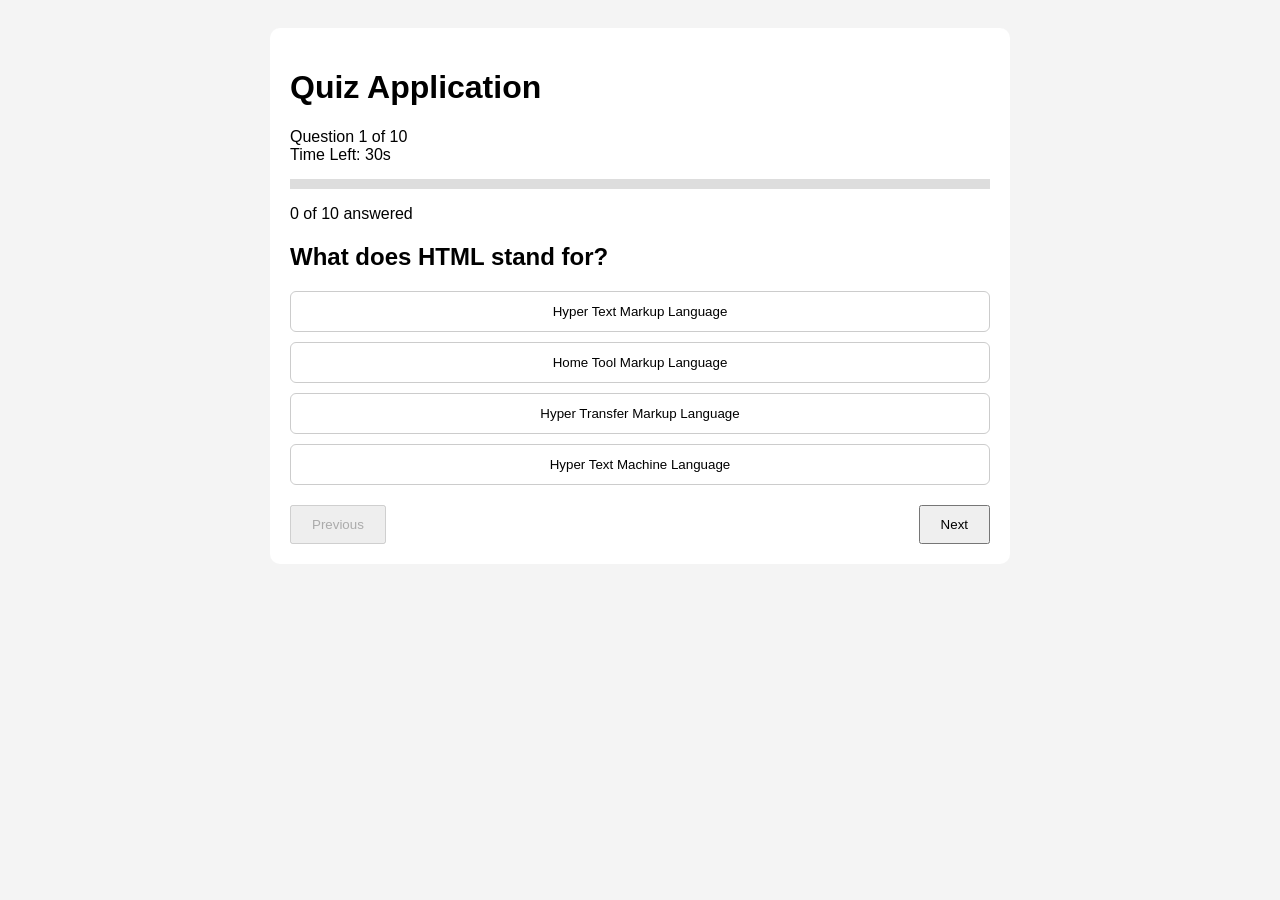
<file: Task4/index.html>
<!DOCTYPE html>
<html lang="en">
<head>
    <meta charset="UTF-8">
    <meta name="viewport" content="width=device-width, initial-scale=1.0">
    <title>Quiz App</title>

    <link rel="stylesheet" href="style.css">
</head>
<body>

    <div class="quiz-container" id="quiz-container">

        <h1>Quiz Application</h1>

        <div id="question-number">
            Question 1 of 10
        </div>

        <div id="timer">
            Time Left: 30s
        </div>

        <div class="progress-container">
            <div id="progress-bar"></div>
        </div>
            
            <p id="progress-text"></p>
         
        <h2 id="question-text"></h2>
        
        <div id="options-container">

        </div>

        <div class="navigation">

            <button id="prev-btn">
                Previous
            </button>

            <button id="next-btn">
                Next
            </button>

        </div>

    </div>

    <div id="results" style="display: none;">

        <h2>Quiz Results</h2>

        <p id="total-questions"></p>

        <p id="correct-answers"></p>

        <p id="incorrect-answers"></p>

        <p id="unanswered-questions"></p>

        <p id="final-score"></p>

        <p id="percentage"></p>

        <h3 id="result-message"></h3>

        <button id="restart-btn">
            Restart Quiz
        </button>

    </div>

    <script src="script.js"></script>

</body>
</html>
</file>
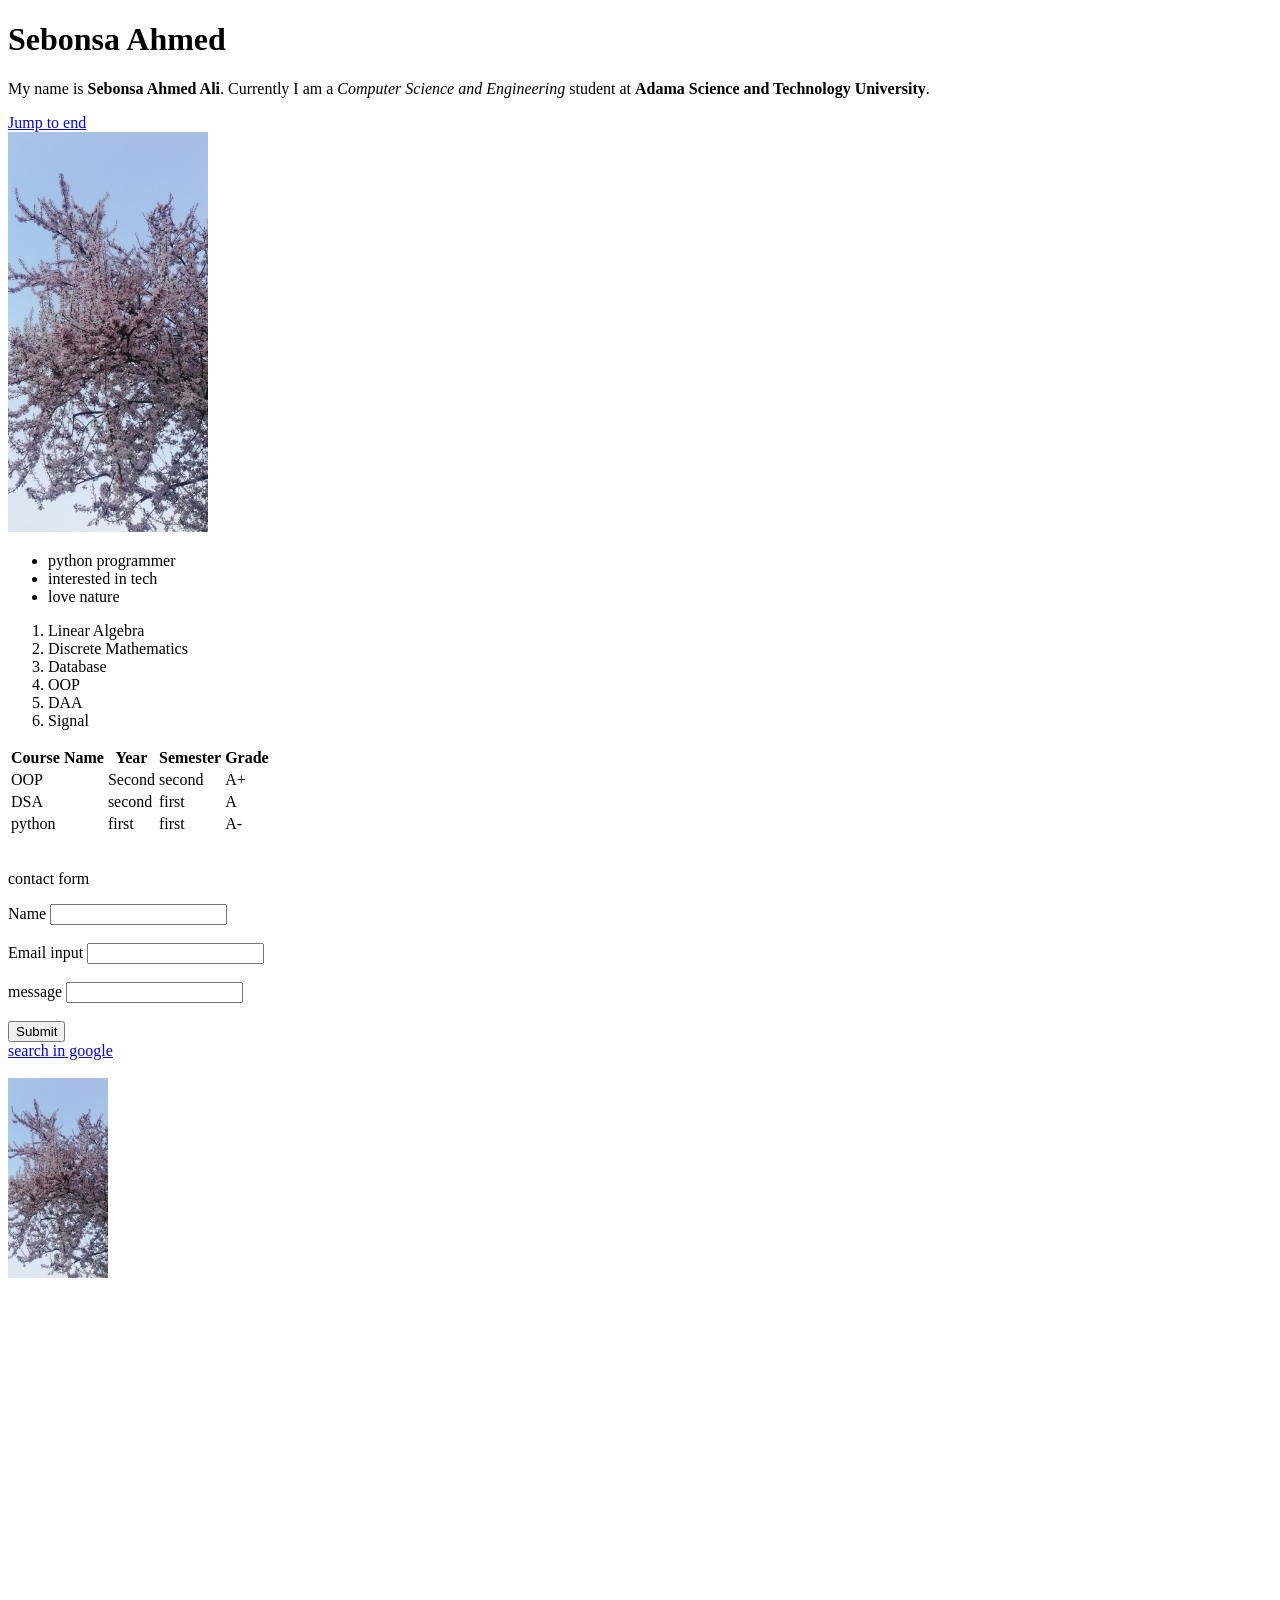
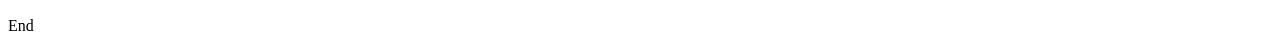
<file: Task1/Task1.html>
<!DOCTYPE html>
<html lang="en">
<head>
    <meta charset="UTF-8">
    <meta name="viewport" content="width=device-width, initial-scale=1.0">
    <title>Sebonsa</title>
</head>
<body>
    <h1>Sebonsa Ahmed</h1>
    <p>My name is <b>Sebonsa Ahmed Ali</b>. Currently I am a <em>Computer Science and Engineering</em> student at <b>Adama Science and Technology University</b>.</p>
    <a href="#end">Jump to end</a> <br>
    <img src="nw.jpg" width="200" height="400" alt="I think this tree is not green">
    <ul>
        <li>python programmer</li>
        <li>interested in tech</li>
        <li>love nature</li>
    </ul>
    <ol>
        <li>Linear Algebra</li>
        <li>Discrete Mathematics</li>
        <li>Database</li>
        <li>OOP</li>
        <li>DAA</li>
        <li>Signal</li>
    </ol>
    <table>
        <th>Course Name   </th>
        <th>Year   </th>
        <th>Semester   </th>
        <th>Grade</th>
        <tr>
            <td>OOP</td>
            <td>Second</td>
            <td>second</td>
            <td>A+</td>
        </tr>
        <tr>
            <td>DSA</td>
            <td>second</td>
            <td>first</td>
            <td>A</td>
        </tr>
        <tr>
            <td>python</td>
            <td>first</td>
            <td>first</td>
            <td>A-</td>
        </tr>
    </table>
    <br>
    <form action="submit">
        <p>contact form</p>
        <label>Name</label>
        <input type="text"> <br> <br>
        <label>Email input</label>
        <input type="text"> <br> <br>
        <label>message</label>
        <input type="textarea"> <br> <br>
        <button>Submit</button>
    </form>
    
    <a href="https/google.com">search in google</a> <br> <br>
    <a href="">
        <img src="nw.jpg" width="100" alt="visot non green plants">
    </a>
    <br>

    <iframe 
        control
        width="560" 
        height="315" 
        src="https://www.youtube.com/embed/GxmfcnU3feo?si=JLhr7kQuQ4gtVfx3" 
        title="YouTube video player" 
        frameborder="0" 
        allow="accelerometer; autoplay; clipboard-write; encrypted-media; gyroscope; picture-in-picture; web-share" 
        referrerpolicy="strict-origin-when-cross-origin" 
        allowfullscreen>
    </iframe>

    <p id="end">End</p>
    
</body>
</html>
</file>
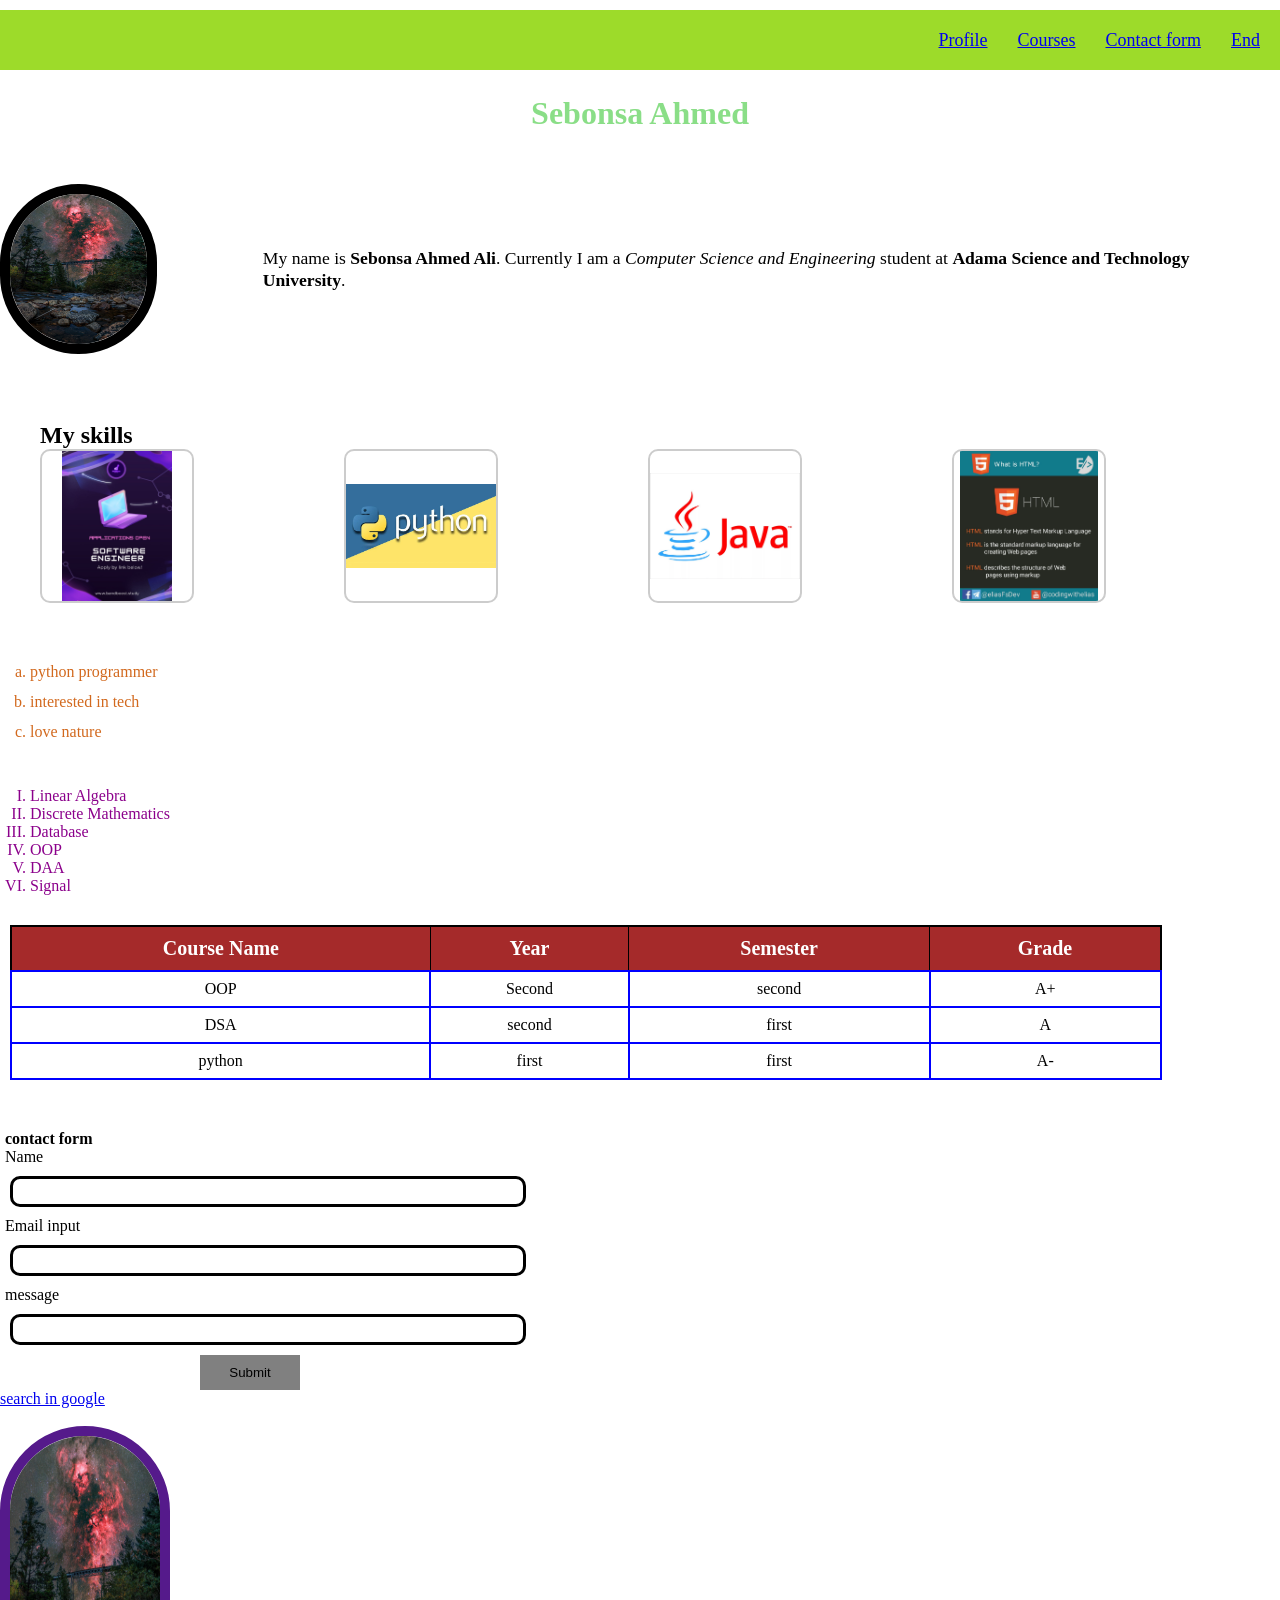
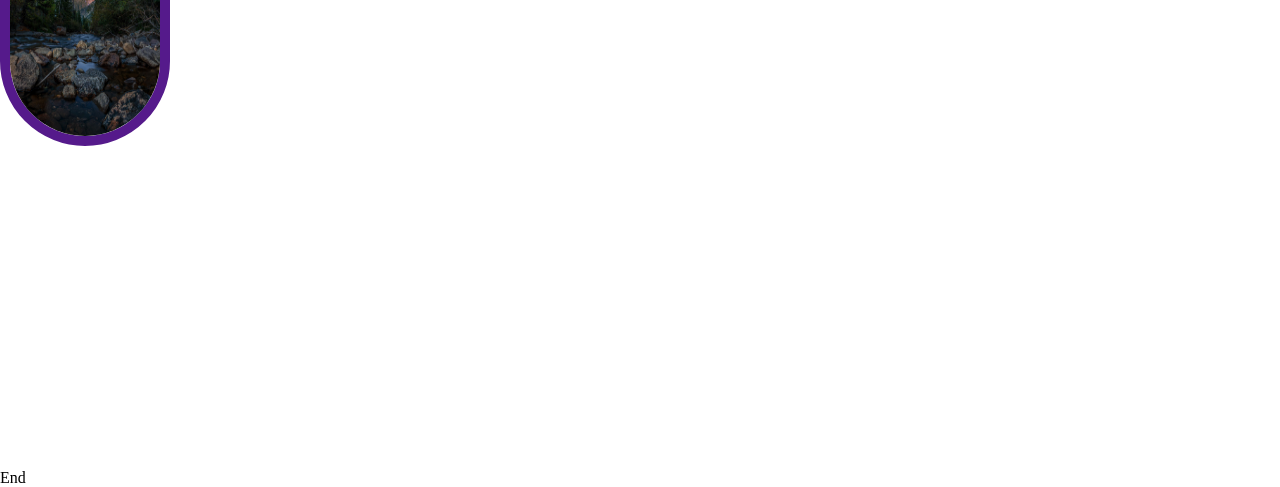
<file: Task2/Task1.html>
<!DOCTYPE html>
<html lang="en">
<head>
    <meta charset="UTF-8">
    <meta name="viewport" content="width=device-width, initial-scale=1.0">
    <title>Sebonsa</title>
    <link rel="stylesheet" href="style.css">
</head>
<body>
    <header class="header">
        <nav class="nav">
            <div class="link"><a href="#profile">Profile</a></div>
            <div class="link"><a href="#courses">Courses</a></div>
            <div class="link"><a href="#contact_form">Contact form</a></div>
            <div class="link"><a href="#end">End</a></div>
        </nav>
    </header>

    <h1 class="h1_my_name">Sebonsa Ahmed</h1>
    <div id="pforile" class="profile_flexbox">
        <img src="np3.jpg" width="200" height="150px" alt="I think this tree is not green">
        <p class="bio">My name is <b>Sebonsa Ahmed Ali</b>. Currently I am a <em>Computer Science and Engineering</em> student at <b>Adama Science and Technology University</b>.</p>

    </div>
    <section class="skills_section">
        <h2>My skills</h2>
        <div class="skills_grid">
            <div class="skill">
                <img src="se.jpg" class="im" alt="SE">
            </div>
            <div class="skill">
                <img src="python.jpg" class="im" alt="">
            </div>
            <div class="skill">
                <img src="java.jpg" class="im" alt="">
            </div>
            <div class="skill">
                <img src="html.jpg" class="im" alt="">
            </div>
        </div>
    </section>
    
    <ul class="unordered_list">
        <li class="item">python programmer</li>
        <li class="item">interested in tech</li>
        <li class="item">love nature</li>
    </ul>
    
    <ol id="courses" class="ordered_list">
        <li>Linear Algebra</li>
        <li>Discrete Mathematics</li>
        <li>Database</li>
        <li>OOP</li>
        <li>DAA</li>
        <li>Signal</li>
    </ol>
    <table class="table">
        <thead>
            <tr class="header-row"> 
                <th class="th">Course Name</th>
                <th class="th">Year</th>
                <th class="th">Semester</th>
                <th class="th">Grade</th>
            </tr>
        </thead>
        <tbody>
            <tr class="tr">
                <td>OOP</td>
                <td>Second</td>
                <td>second</td>
                <td>A+</td>
            </tr>
            <tr class="tr">
                <td>DSA</td>
                <td>second</td>
                <td>first</td>
                <td>A</td>
            </tr>
            <tr class="tr">
                <td>python</td>
                <td>first</td>
                <td>first</td>
                <td>A-</td>
            </tr>
    </tbody>
    </table>

    
    <form id="contact_form" action="submit">
        <p class="contact_form_p"><b>contact form</b></p>
        <p class="contact_form_p">Name</p>
        <input class="input" type="text">
        <p class="contact_form_p">Email input</p>
        <input class="input" type="text">
        <p class="contact_form_p">message</p>
        <input class="input" type="textarea"> <br>
        <button class="submit_button">Submit</button>
    </form>
    
    <a href="https://google.com" target="_blank">search in google</a> <br> <br>
    <a href="">
        <img src="np3.jpg" width="100" height="300" alt="visot non green plants">
    </a>
    <br>

    <iframe 
        control
        width="560" 
        height="315" 
        src="https://www.youtube.com/embed/GxmfcnU3feo?si=JLhr7kQuQ4gtVfx3" 
        title="YouTube video player" 
        frameborder="0" 
        allow="accelerometer; autoplay; clipboard-write; encrypted-media; gyroscope; picture-in-picture; web-share" 
        referrerpolicy="strict-origin-when-cross-origin" 
        allowfullscreen>
    </iframe>

    <p id="end">End</p>
    
</body>
</html>
</file>
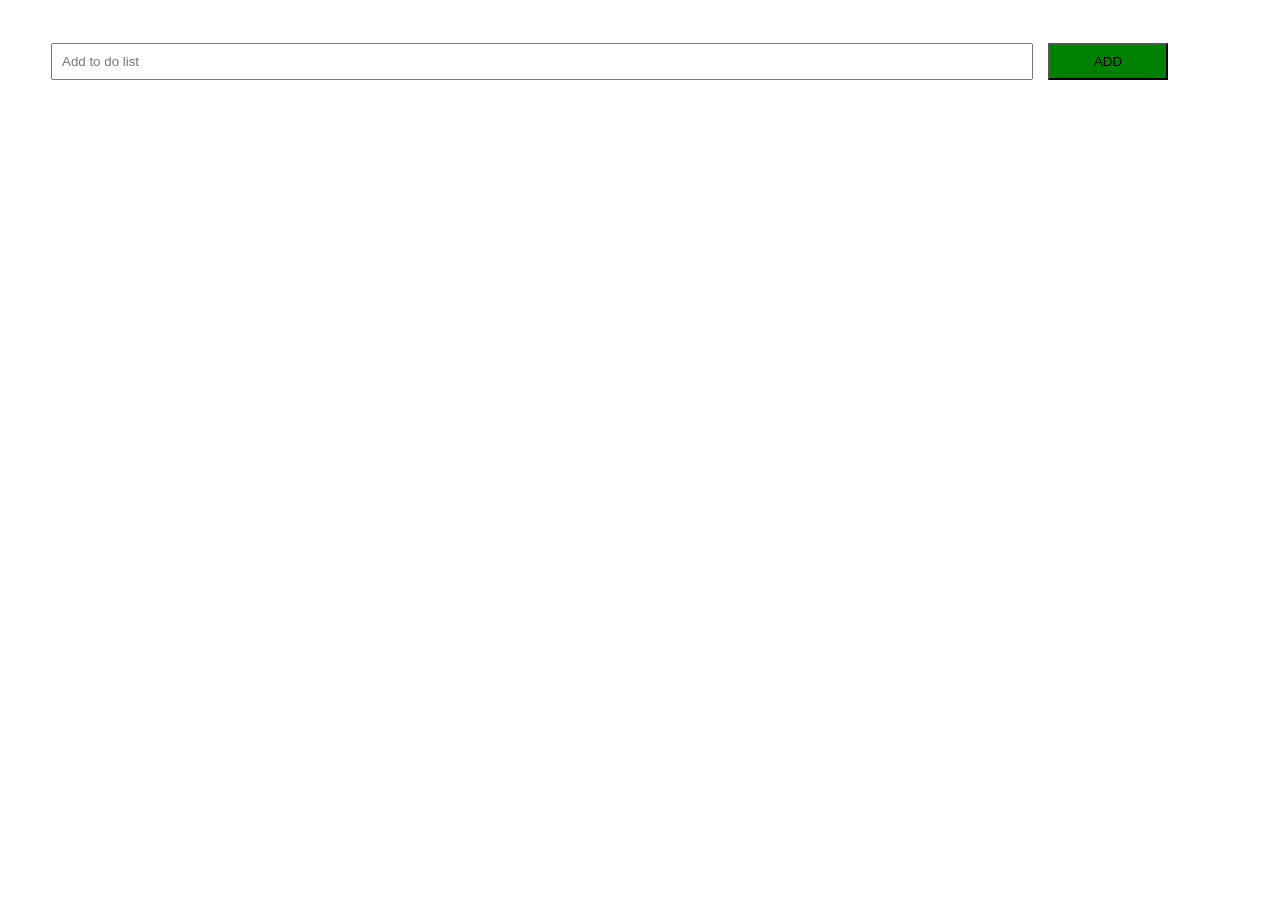
<file: Task3/toDoListApp.html>
<!DOCTYPE html>
<html lang="en">
<head>
    <meta charset="UTF-8">
    <meta name="viewport" content="width=device-width, initial-scale=1.0">
    <title>toDoListApp</title>
</head>
<body>
    <link rel="stylesheet" href="toDoListApp.css">
    <form action="add" class="form">
        <input type="text" class="input" placeholder="Add to do list">
        <button class="button">ADD</button>
    </form>
    <ul class="ul">

    </ul>
    <script src="toDoListApp.js"></script>
    
</body>
</html>
</file>
<file: Task4/style.css>
body {
    font-family: Arial, sans-serif;
    background: #f4f4f4;
    display: flex;
    justify-content: center;
    padding: 20px;
}

.quiz-container {
    background: white;
    width: 700px;
    padding: 20px;
    border-radius: 10px;
}

#options-container {
    display: flex;
    flex-direction: column;
    gap: 10px;
}

.option-btn {
    padding: 12px;
    border: 1px solid #ccc;
    background: white;
    cursor: pointer;
    border-radius: 6px;
}

.option-btn:hover {
    background: #f0f0f0;
}

.progress-container {
    width: 100%;
    height: 10px;
    background: #ddd;
    margin: 15px 0;
    
}

#progress-bar {
    width: 0%;
    height: 100%;
    background: green;
}

#progress-text {
    margin-bottom: 20px;
}

.navigation {
    display: flex;
    justify-content: space-between;
    margin-top: 20px;
}

.navigation button {
    padding: 10px 20px;
    cursor: pointer;
}

.selected {
    background-color: #4caf50;
    color: white;
}

.option-btn:disabled {
    cursor: not-allowed;
    opacity: 0.8;
}

.warning {
    color: red;
    font-weight: bold;
}

#results {
    background: white;
    padding: 20px;
    border-radius: 10px;
}

#results h2 {
    margin-bottom: 20px;
}

#results p {
    margin: 10px 0;
}

#result-message {
    margin-top: 20px;
}

.correct {
    background-color: green;
    color: white;
}

.incorrect {
    background-color: red;
    color: white;
}
</file>
<file: Task2/style.css>
* {
    margin: 0;
    padding-inline: 0;
}

body {
    background-color: rgb(rgb(0, 140, 255));
    font-family: Cambria, Cochin, Georgia, Times, 'Times New Roman', serif;
    font-size: 1rem; 
}

.h1_my_name {
    color: rgb(138, 222, 135);
    text-align: center;
    margin: 15px;
    padding: 10px;
    font-size: 2rem;
}

.bio {
    font-size: 110%;
    line-height: 130%;
    margin: 4%;
    padding: 3%;
    max-width: fit-content;
}

img {
    width: 150px;
    border: 10px;
    border-style: solid;
    border-radius: 100px;
}

.profile_flexbox {
    display: flex;
    gap: 1rem;
    justify-content:space-evenly;
    align-items: center;
}

.skills_section {
    margin: 30px;
    padding: 10px;
    /* border: 10px solid white; */

}
.skills_grid {
    display: grid;
    /* This creates a row of columns that wrap automatically */
    grid-template-columns: repeat(auto-fit, minmax(100px, 1fr)); 
    gap: 1rem;
    align-items: center;
    justify-content: flex-start;
}
.im {
    width: 150px; 
    height: 150px;
    object-fit: contain; /* Keeps the logo from stretching */
    border: 2px solid #ccc;
    border-radius: 10px;
    
}

.unordered_list{
    margin: 20px;
    padding: 10px;
    list-style:lower-latin;
    line-height: 30px;
    color: chocolate;
}

.ordered_list{
    margin: 20px;
    padding: 10px;
    list-style:upper-roman;
    color: darkmagenta;
}

.nav {
    display: flex;
    justify-content: right;
    height: 50px;
    background-color: rgba(153, 218, 32, 0.952);
    margin-top: 10px;
    padding: 5px;
}

.link {
    margin: 10px;
    padding: 5px;
    font-size: large;
}

.contact_form_p {
    margin-left: 5px;
    padding: 0px;
    font-size: medium;
}

.input {
    margin: 10px;
    padding: 5px;
    width: 500px;
    border: 3px solid;
    border-radius: 10px;
}

.submit_button {
    background-color: gray;
    border: 0px;
    padding: 10px;
    width: 100px;
    margin-left: 200px;
    cursor: pointer;
}

.link:hover {
    background-color: rgb(113, 139, 0);

}

.submit_button:hover {
    background-color: rgb(43, 226, 226);

}

.table {
    margin-left: 10px;
    margin-bottom: 50px;
    border: 2px solid black;
    border-collapse: collapse; 
    width: 90%; 
}

.th {
    background-color: brown;
    color: white; 
    padding: 10px;
    font-size: 20px;
    border: 1px solid black;
}

.tr td {
    border: 2px solid blue;
    padding: 8px;
    text-align: center;
}



@media (max-width: 768px) {
  .profile_flexbox {
    
    flex-direction: column;
    text-align: center;
  }

    img {
    width: 40%; 
    height: auto; 
  }

  body {
    font-size: 15px; 
  }
}
@media (max-width: 480px) {
  .nav {
    flex-direction: column;
    gap: 1rem;
    align-items: center;
  }

  .skills-grid {
    display: grid;
    grid-template-columns: 1fr; 
    gap: 1rem;
  }

  input, button {
    width: 100%;
    box-sizing: border-box;
  }

  section {
    padding: 1.5rem;
    margin: 1rem 0;
  }
}
</file>
<file: Task3/toDoListApp.css>
.form {
    margin: 17px;
    padding: 15px;

}
.input {
    margin: 11px;
    padding: 9px;
    width: 80%;
}
.button {
    padding: 9px;
    background-color: green;
    width: 10%;
}
.button:hover {
    cursor: pointer;
}

.li {
    display: flex;             
    justify-content: space-between; 
    align-items: center;
    padding: 10px 15px;
    border-bottom: 1px solid #eee;
    width: 100%;  
    cursor: pointer;     
    
}


.delete-btn {
    background-color: red; 
    color: white;
    border: none;
    padding: 5px 10px;
    margin-left: 10px;        
    border-radius: 4px;
    cursor: pointer;         
    font-size: 12px;

}

.completed {
    text-decoration: line-through;
    color: gray;
}
</file>
